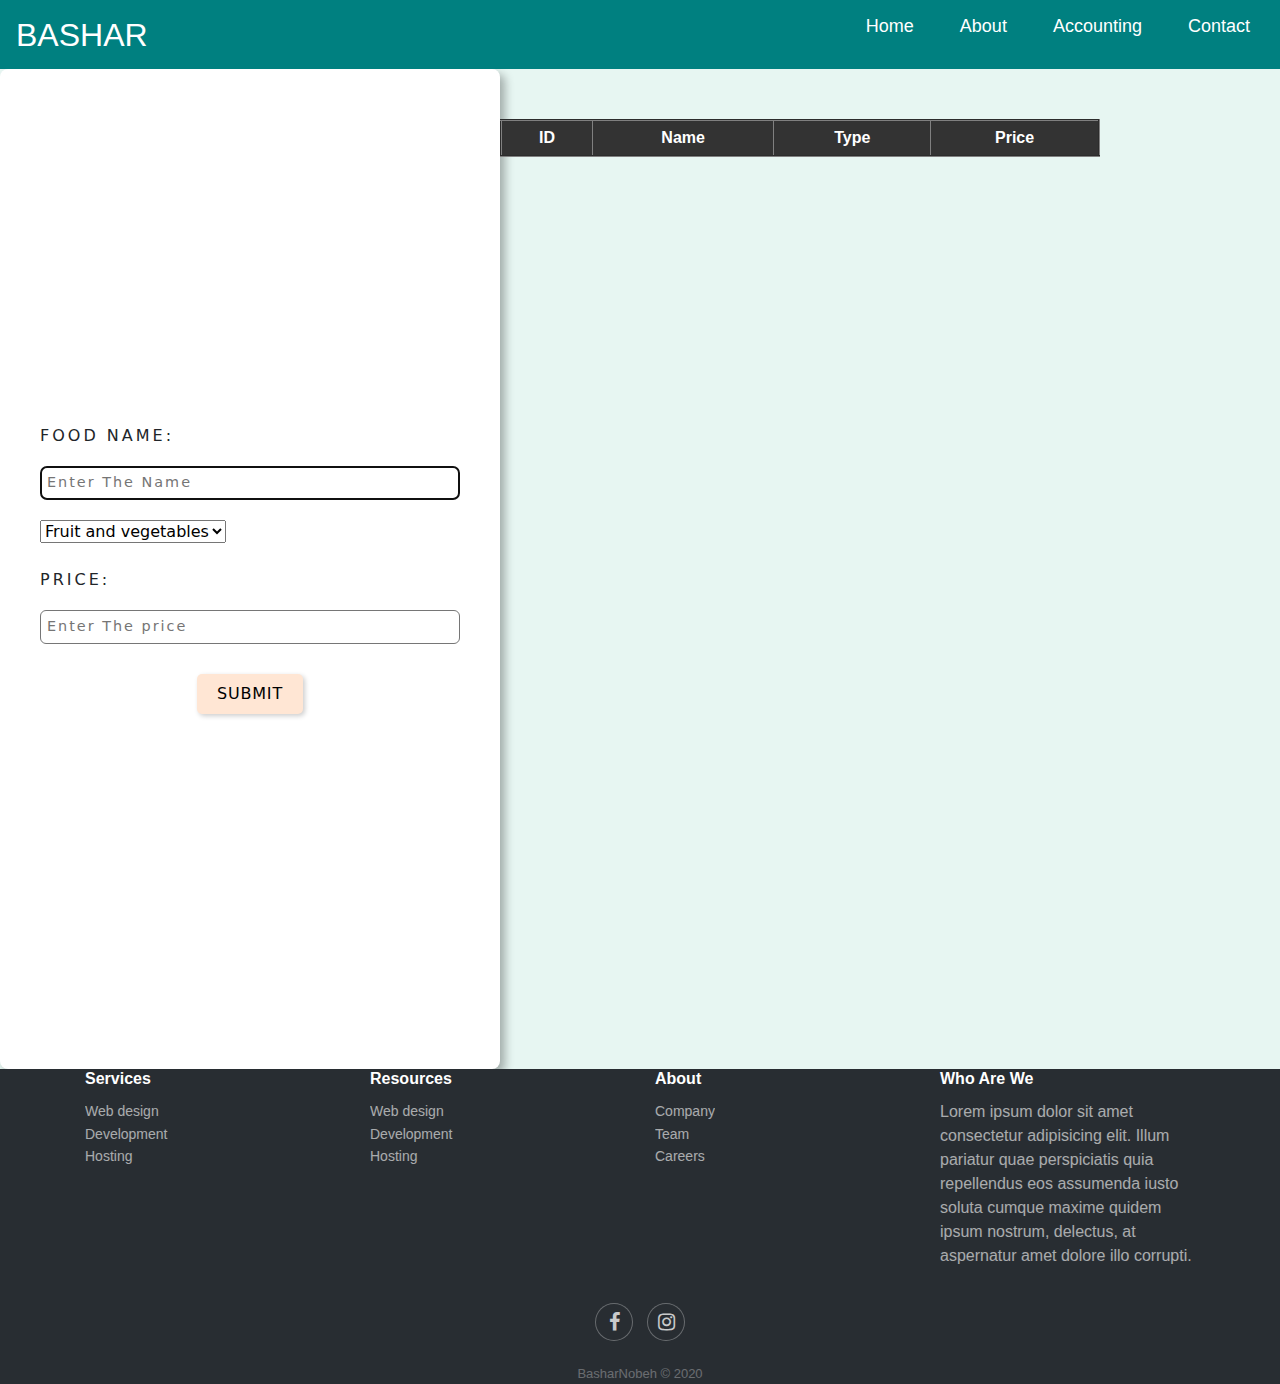
<file: index.html>
<!DOCTYPE html>
<html lang="en">
<head>
    <meta charset="UTF-8">
    <meta http-equiv="X-UA-Compatible" content="IE=edge">
    <meta name="viewport" content="width=device-width, initial-scale=1.0">
    <title>Document</title>
    <link rel="stylesheet" href="https://maxcdn.bootstrapcdn.com/bootstrap/4.0.0/css/bootstrap.min.css"
        integrity="sha384-Gn5384xqQ1aoWXA+058RXPxPg6fy4IWvTNh0E263XmFcJlSAwiGgFAW/dAiS6JXm" crossorigin="anonymous">
        <link rel="stylesheet" href="https://cdnjs.cloudflare.com/ajax/libs/font-awesome/4.0.3/css/font-awesome.css">
        <link rel="stylesheet" href="https://maxcdn.bootstrapcdn.com/bootstrap/4.0.0/css/bootstrap.min.css">
        <link rel="stylesheet" type ="text/css" href="style.css">
        
       
        
</head>
<body>
  

    
    <header> 
        <nav class="navbar">
            
            <div class="logo">BASHAR</div>
           
            <ul class="nav-links">
             
              
              <div class="menu">
                <li><a href="#">Home</a></li>
                <li><a href="#">About</a></li>
                
                <li><a href="accounting.html">Accounting</a></li>
                <li><a href="#">Contact</a></li>
              </div>
            </ul>
          </nav>
          
          

    </header>



    <main class = "main2" id = "main2">
        <form id="myForm" class="form_class">
            <div class="form_div">
                <label for ="name">Food Name:</label>
                <input id = "name"class="field_class" name="login_txt" type="text" placeholder="Enter The Name " autofocus>
                <select id ="type"name="FoodTypes" id="types" placeholder="Enter The Name " autofocus>
                    <option value="Fruit and vegetables">Fruit and vegetables</option>
                    <option value="Starchy food">Starchy food</option>
                    <option value="Dairy">Dairy</option>
                    <option value="Protein">Protein</option>
                    <option value="Fat">Fat</option>
                  </select>
                  <br>
                  <br>
                <label for ="price">Price:</label>
                <input id = "price" class="field_class" name="login_txt" type="text" placeholder="Enter The price " autofocus>
                <br>
               
                <input class="submit_class" type="submit"  id="submit" onclick="AddRow()">
            </div>
        </form>
        <table border ="2" id="show">
			<thead>
				<tr id = "row">
                    <th> ID </th>
					<th>Name</th>
					<th>Type</th>
					<th>Price</th>
                    
					
				</tr>
			</thead>
		</table>
       
      
   


    </main>


    <footer>
      
        <div class="footer-dark">
            <footer>
                <div class="container">
                    <div class="row"><div class="col-md-3 item">
        <h3>Services</h3>
        <ul>
            <li><a class ="a2"href="#">Web design</a></li>
            <li><a class ="a2"href="#">Development</a></li>
            <li><a class ="a2"href="#">Hosting</a></li>
        </ul>
    </div><div class="col-md-3 item">
        <h3>Resources</h3>
        <ul>
            <li><a class ="a2"href="#">Web design</a></li>
            <li><a class ="a2"href="#">Development</a></li>
            <li><a class ="a2"href="#">Hosting</a></li>
        </ul>
    </div><div class="col-md-3 item">
        <h3>About</h3>
        <ul>
            <li><a class ="a2" href="#">Company</a></li>
            <li><a class ="a2"href="#">Team</a></li>
            <li><a class ="a2"href="#">Careers</a></li>
        </ul>
    </div><div class="col-md-3 item text">
        <h3>Who Are We</h3>
        <p>Lorem ipsum dolor sit amet consectetur adipisicing elit. Illum pariatur quae perspiciatis quia repellendus eos assumenda iusto soluta cumque maxime quidem ipsum nostrum, delectus, at aspernatur amet dolore illo corrupti.</p>
    </div>
                        <div class="col item social"><a class ="a2"href="https://www.facebook.com/bashar.mohammad.31924/"><i class="fa fa-facebook"></i></a><a class ="a2"href="https://instagram.com/imbasharr?igshid=YmMyMTA2M2Y"><i class="fa fa-instagram"></i></a></div>
                    </div>
                    <p class="copyright">BasharNobeh &copy; 2020</p>
                </div>
            </footer>
        </div>


    </footer>
<script src="app.js"></script>
</body>

  
        <link rel="stylesheet" href="https://maxcdn.bootstrapcdn.com/bootstrap/4.0.0/css/bootstrap.min.css"
        integrity="sha384-Gn5384xqQ1aoWXA+058RXPxPg6fy4IWvTNh0E263XmFcJlSAwiGgFAW/dAiS6JXm" crossorigin="anonymous">
<script src="https://cdn.jsdelivr.net/npm/bootstrap@5.1.3/dist/js/bootstrap.bundle.min.js"
integrity="sha384-ka7Sk0Gln4gmtz2MlQnikT1wXgYsOg+OMhuP+IlRH9sENBO0LRn5q+8nbTov4+1p"
crossorigin="anonymous"></script>
<script src="https://cdn.jsdelivr.net/npm/@popperjs/core@2.10.2/dist/umd/popper.min.js"
integrity="sha384-7+zCNj/IqJ95wo16oMtfsKbZ9ccEh31eOz1HGyDuCQ6wgnyJNSYdrPa03rtR1zdB"
crossorigin="anonymous"></script>
<script src="https://cdn.jsdelivr.net/npm/bootstrap@5.1.3/dist/js/bootstrap.min.js"
integrity="sha384-QJHtvGhmr9XOIpI6YVutG+2QOK9T+ZnN4kzFN1RtK3zEFEIsxhlmWl5/YESvpZ13"
crossorigin="anonymous"></script>
</html>
</file>
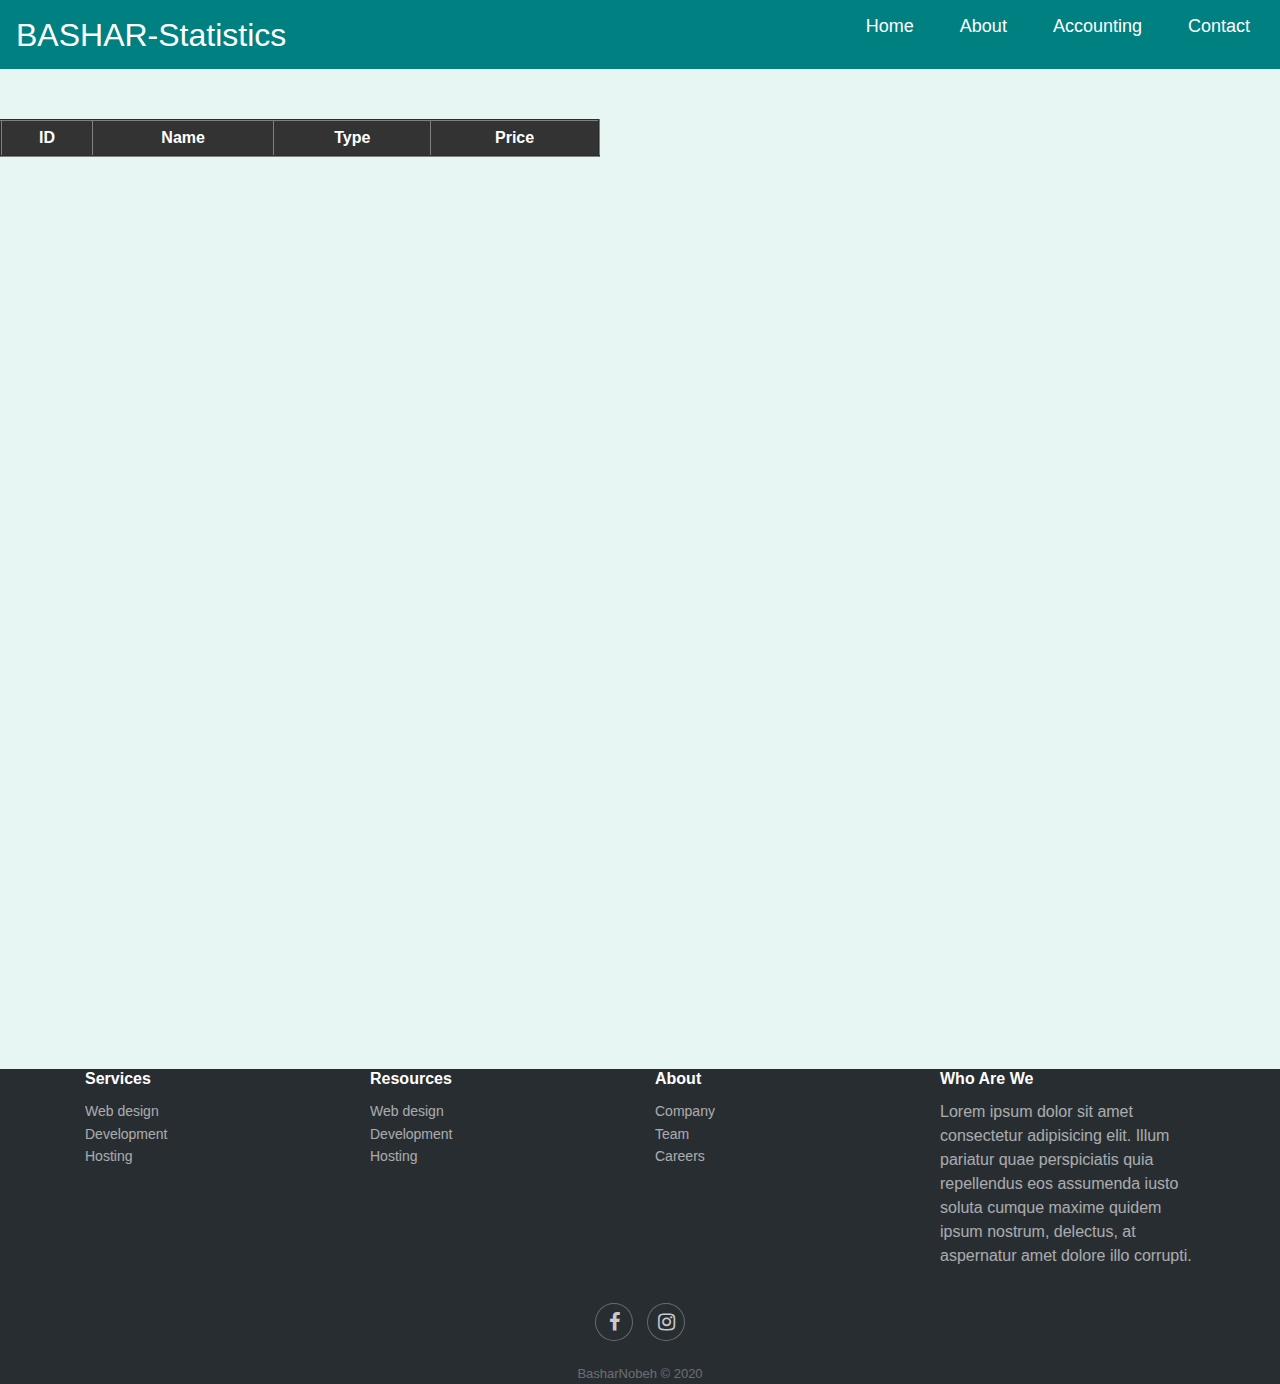
<file: statistics.html>
<!DOCTYPE html>
<html lang="en">
<head>
    <meta charset="UTF-8">
    <meta http-equiv="X-UA-Compatible" content="IE=edge">
    <meta name="viewport" content="width=device-width, initial-scale=1.0">
    <title>Document</title>
    <link rel="stylesheet" href="https://maxcdn.bootstrapcdn.com/bootstrap/4.0.0/css/bootstrap.min.css"
        integrity="sha384-Gn5384xqQ1aoWXA+058RXPxPg6fy4IWvTNh0E263XmFcJlSAwiGgFAW/dAiS6JXm" crossorigin="anonymous">
        <link rel="stylesheet" href="https://cdnjs.cloudflare.com/ajax/libs/font-awesome/4.0.3/css/font-awesome.css">
        <link rel="stylesheet" href="https://maxcdn.bootstrapcdn.com/bootstrap/4.0.0/css/bootstrap.min.css">
        <link rel="stylesheet" type ="text/css" href="style.css">
        
       
        
</head>
<body>
  

    
    <header> 
        <nav class="navbar">
            
            <div class="logo">BASHAR-Statistics</div>
           
            <ul class="nav-links">
             
              
              <div class="menu">
                <li><a href="index.html">Home</a></li>
                <li><a href="#">About</a></li>
                
                <li><a href="accounting.html">Accounting</a></li>
                <li><a href="#">Contact</a></li>
              </div>
            </ul>
          </nav>
          
          

    </header>



    <main class = "main2" id = "main2">
      
        <table border ="2" id="show">
			<thead>
				<tr id = "row">
                    <th> ID </th>
					<th>Name</th>
					<th>Type</th>
					<th>Price</th>
                    
					
				</tr>
			</thead>
		</table>
       
      
   


    </main>


    <footer>
      
        <div class="footer-dark">
            <footer>
                <div class="container">
                    <div class="row"><div class="col-md-3 item">
        <h3>Services</h3>
        <ul>
            <li><a class ="a2"href="#">Web design</a></li>
            <li><a class ="a2"href="#">Development</a></li>
            <li><a class ="a2"href="#">Hosting</a></li>
        </ul>
    </div><div class="col-md-3 item">
        <h3>Resources</h3>
        <ul>
            <li><a class ="a2"href="#">Web design</a></li>
            <li><a class ="a2"href="#">Development</a></li>
            <li><a class ="a2"href="#">Hosting</a></li>
        </ul>
    </div><div class="col-md-3 item">
        <h3>About</h3>
        <ul>
            <li><a class ="a2" href="#">Company</a></li>
            <li><a class ="a2"href="#">Team</a></li>
            <li><a class ="a2"href="#">Careers</a></li>
        </ul>
    </div><div class="col-md-3 item text">
        <h3>Who Are We</h3>
        <p>Lorem ipsum dolor sit amet consectetur adipisicing elit. Illum pariatur quae perspiciatis quia repellendus eos assumenda iusto soluta cumque maxime quidem ipsum nostrum, delectus, at aspernatur amet dolore illo corrupti.</p>
    </div>
                        <div class="col item social"><a class ="a2"href="https://www.facebook.com/bashar.mohammad.31924/"><i class="fa fa-facebook"></i></a><a class ="a2"href="https://instagram.com/imbasharr?igshid=YmMyMTA2M2Y"><i class="fa fa-instagram"></i></a></div>
                    </div>
                    <p class="copyright">BasharNobeh &copy; 2020</p>
                </div>
            </footer>
        </div>


    </footer>

<script src ="statistics.js"></script>
</body>

  
        <link rel="stylesheet" href="https://maxcdn.bootstrapcdn.com/bootstrap/4.0.0/css/bootstrap.min.css"
        integrity="sha384-Gn5384xqQ1aoWXA+058RXPxPg6fy4IWvTNh0E263XmFcJlSAwiGgFAW/dAiS6JXm" crossorigin="anonymous">
<script src="https://cdn.jsdelivr.net/npm/bootstrap@5.1.3/dist/js/bootstrap.bundle.min.js"
integrity="sha384-ka7Sk0Gln4gmtz2MlQnikT1wXgYsOg+OMhuP+IlRH9sENBO0LRn5q+8nbTov4+1p"
crossorigin="anonymous"></script>
<script src="https://cdn.jsdelivr.net/npm/@popperjs/core@2.10.2/dist/umd/popper.min.js"
integrity="sha384-7+zCNj/IqJ95wo16oMtfsKbZ9ccEh31eOz1HGyDuCQ6wgnyJNSYdrPa03rtR1zdB"
crossorigin="anonymous"></script>
<script src="https://cdn.jsdelivr.net/npm/bootstrap@5.1.3/dist/js/bootstrap.min.js"
integrity="sha384-QJHtvGhmr9XOIpI6YVutG+2QOK9T+ZnN4kzFN1RtK3zEFEIsxhlmWl5/YESvpZ13"
crossorigin="anonymous"></script>
</html>
</file>
<file: style.css>
html, body {
    
    width: 100%;
    height: 100%;
    position: relative;
    box-sizing: border-box;
    margin: 0;
    padding: 0;
    background-color: white;
   
  
    
  }
  .main2{
    display: flex;
    justify-content: space-between;
    align-items: flex-start;
    height: inherit;
    min-height: 1000px;
    
    
    background-color:#E7F6F2;
    
    
    
  
  }
  .main2>* {
    flex:none;
  }
  
  
  
  /* .footer-dark {
  position:relative;
  
  bottom: 0;
  left: 0;
  width: 100%;
  padding: 10px 0;
  color: #f0f9ff;
  background-color: #282d32;
  } */
  
  
  .footer-dark h3 {
  margin-top: 0;
  margin-bottom: 12px;
  font-weight: bold;
  font-size: 16px;
  }
  
  .footer-dark ul {
  padding: 0;
  list-style: none;
  line-height: 1.6;
  font-size: 14px;
  margin-bottom: 0;
  }
  
  .footer-dark ul .a2 {
  color: inherit;
  text-decoration: none;
  opacity: 0.6;
  }
  
  .footer-dark ul .a2:hover {
  opacity: 0.8;
  }
  
  @media (max-width:767px) {
  .footer-dark .item:not(.social) {
  text-align: center;
  padding-bottom: 20px;
  }
  }
  
  .footer-dark .item.text {
  margin-bottom: 36px;
  }
  
  @media (max-width:767px) {
  .footer-dark .item.text {
  margin-bottom: 0;
  }
  }
  
  .footer-dark .item.text p {
  opacity: 0.6;
  margin-bottom: 0;
  }
  
  .footer-dark .item.social {
  text-align: center;
  }
  
  @media (max-width:991px) {
  .footer-dark .item.social {
  text-align: center;
  margin-top: 20px;
  }
  }
  
  .footer-dark .item.social > .a2 {
  font-size: 20px;
  width: 36px;
  height: 36px;
  line-height: 36px;
  display: inline-block;
  text-align: center;
  border-radius: 50%;
  box-shadow: 0 0 0 1px rgba(255,255,255,0.4);
  margin: 0 8px;
  color: #fff;
  opacity: 0.75;
  }
  
  .footer-dark .item.social > .a2:hover {
  opacity: 0.9;
  }
  
  .footer-dark .copyright {
  text-align: center;
  padding-top: 24px;
  opacity: 0.3;
  font-size: 13px;
  margin-bottom: 0;
  }
  
  
  /* ======= Header ============== */
  
  * {
  margin: 0;
  padding: 0;
  box-sizing: border-box;
  }
  body {
  font-family: cursive;
  }
  a {
  text-decoration: none;
  }
  li {
  list-style: none;
  }
  .navbar {
  display: flex;
  align-items: center;
  justify-content: space-between;
  padding: 20px;
  
  
  background-color: teal;
  color: #fff;
  }
  .nav-links a {
  color: #fff;
  }
  /* LOGO */
  .logo {
  font-size: 32px;
  }
  /* NAVBAR MENU */
  .menu {
  display: flex;
  gap: 1em;
  font-size: 18px;
  }
  .menu li:hover {
  background-color: #4c9e9e;
  border-radius: 5px;
  transition: 0.3s ease;
  }
  .menu li {
  padding: 5px 14px;
  }
  /* DROPDOWN MENU */
  .services {
  position: relative; 
  }
  .dropdown {
  background-color: rgb(1, 139, 139);
  padding: 1em 0;
  position: absolute; /*WITH RESPECT TO PARENT*/
  display: none;
  border-radius: 8px;
  top: 35px;
  }
  .dropdown li + li {
  margin-top: 10px;
  }
  .dropdown li {
  padding: 0.5em 1em;
  width: 8em;
  text-align: center;
  }
  .dropdown li:hover {
  background-color: #4c9e9e;
  }
  .services:hover .dropdown {
  display: block;
  }
  
  

  @import url(https://fonts.googleapis.com/css?family=Roboto:400,300,600,400italic);
body {
    margin: 0;
    padding: 0;
    background-color: rgb(225, 212, 147);
    font-family: Montserrat, sans-serif;
  }
.nav-list {
    background: rgb(124, 171, 215);
    margin: 0;
    padding: 0;
    display: flex;
    justify-content: flex-end;
    align-items: center;
  }
  
  .nav-items {
    list-style: none;
    margin-right: 2rem;
  }
  
  .nav-items a {
    text-decoration: none;
    color: black;
    transition: all 100ms ease-in;
  }
  
  .nav-items:first-child {
    margin-right: auto;
    margin-left: 1px;
  }

  main {
    display: flex;
    align-items: center;
    justify-content: center;
    height: 75vh;
    width: 100%;
}
.form_class {
    width: 500px;
    height: 100%;
    padding: 40px;
    border-radius: 8px;
    background-color: white;
    font-family: 'system-ui';
    box-shadow: 5px 5px 10px rgb(0,0,0,0.3);
    display: flex;
    align-items: center;
}
.form_div {
    text-transform: uppercase;
}
.form_div > label {
    letter-spacing: 3px;
    font-size: 1rem;
}
.info_div {
    text-align: center;
    margin-top: 20px;
}
.info_div {
    letter-spacing: 1px;
}
.field_class {
    width: 100%;
    border-radius: 6px;
    border-style: solid;
    border-width: 1px;
    padding: 5px 0px;
    text-indent: 6px;
    margin-top: 10px;
    margin-bottom: 20px;
    font-family: 'system-ui';
    font-size: 0.9rem;
    letter-spacing: 2px;
}
.submit_class {
    border-style: none;
    border-radius: 5px;
    background-color: #FFE6D4;
    padding: 8px 20px;
    font-family: 'system-ui';
    text-transform: uppercase;
    letter-spacing: .8px;
    display: block;
    margin: auto;
    margin-top: 10px;
    box-shadow: 2px 2px 5px rgb(0,0,0,0.2);
    cursor: pointer;
}


  footer{
    position:relative;
    background-color: #282d32;
    color: white;
    display: flex;
    justify-content: center;
    align-items: center;
    width: 100%;
    bottom: 0;
    left: 0;
  }

 

  table{
    width:600px;
    height: 20px;
	margin-top: 50px;
	text-align: center;
	background: #333;
	color: #fff;
    margin-right: 180px;
  
}

#show th, #show td{
	padding: 5px;
}

#btna td input{
	width: 100%;
}
</file>
